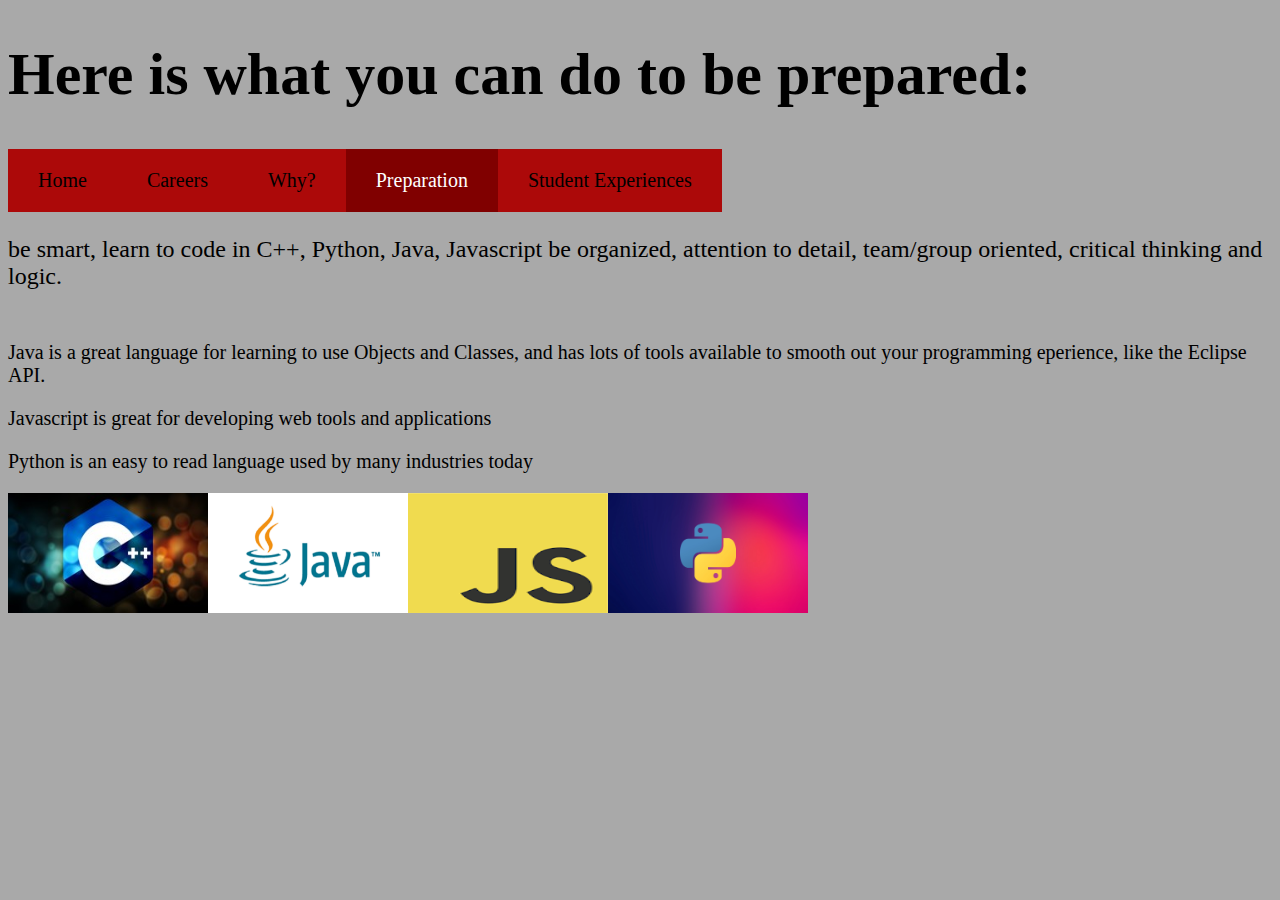
<file: beprepared.html>
<!DOCTYPE html>
<html>
    <link rel="stylesheet" href="stylesheet.css">
    <body>
    <h1>Here is what you can do to be prepared:</h1>
    <div class="topnav">
        <a href="index.html">Home</a>
        <a href="career.html">Careers</a>
        <a href="whyCS.html">Why?</a>
        <a class="active" href="beprepared.html">Preparation</a>
        <a href="studentexperiences.html">Student Experiences</a>
      </div>
      <!-- I want the pictures either on the left or the right, but I am having trouble getting 
    them where I want them.-->
        <p title="you're dumb" style="font-size: 24px">
            
            be smart, learn to code in C++, Python, Java, Javascript
            be organized, attention to detail, team/group oriented, critical thinking and logic.
            <br>
            <br>
        </p>
        <p>
            
            Java is a great language for learning to use Objects and Classes, and has 
            lots of tools available to smooth out your programming eperience, like the Eclipse API.
            
        </p>
        
        <p>Javascript is great for developing web tools and applications
            
        </p>
        <p>Python is an easy to read language used by many industries today
            
        </p>
        <img src="c++ image.jpg" alt="c++" width="200px" height="120px" style="float: left">
        <img src="java-logo.png" alt="java" width="200px" height="120px" style="float: left">
        <img src="javascriptlogo.png" alt="javascript" width="200px" height="120px" style="float: left">
        <img src="python image.jpg" alt="python"width="200px" height="120px" style="float: left">
    </body>
</html>
</file>
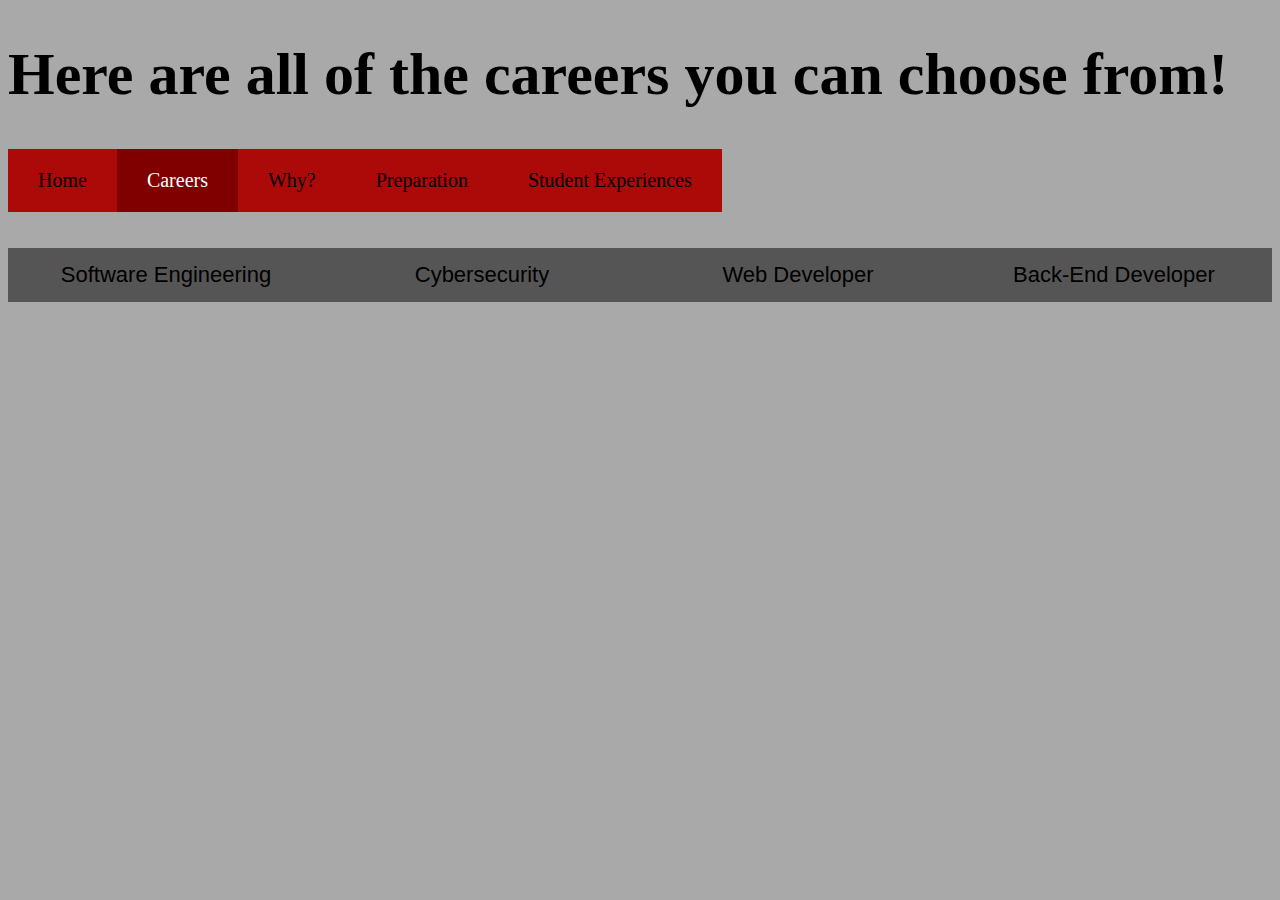
<file: career.html>
<!DOCTYPE html>
<html>
    <script>
        function openPage(pageName, elmnt, color) {
  // Hide all elements with class="tabcontent" by default */
  var i, tabcontent, tablinks;
  tabcontent = document.getElementsByClassName("internaltabcontent");
  for (i = 0; i < tabcontent.length; i++) {
    tabcontent[i].style.display = "none";
  }

  // Remove the background color of all tablinks/buttons
  tablinks = document.getElementsByClassName("tablink");
  for (i = 0; i < tablinks.length; i++) {
    tablinks[i].style.backgroundColor = "";
  }

  // Show the specific tab content
  document.getElementById(pageName).style.display = "block";

  // Add the specific color to the button used to open the tab content
  elmnt.style.backgroundColor = color;
}

// Get the element with id="defaultOpen" and click on it
document.getElementById("defaultOpen").click();
    </script>
    <link rel="stylesheet" href="stylesheet.css">
        <h1>Here are all of the careers you can choose from!</h1>
        <div class="topnav">
            <a href="index.html">Home</a>
            <a class="active" href="career.html">Careers</a>
            <a href="whyCS.html">Why?</a>
            <a href="beprepared.html">Preparation</a>
            <a href="studentexperiences.html">Student Experiences</a>
          </div>
        <br>
        <br>

<button class="tablink" onclick="openPage('Home', this, 'teal')">Software Engineering</button>
<button class="tablink" onclick="openPage('News', this, 'teal')" id="defaultOpen">Cybersecurity</button>
<button class="tablink" onclick="openPage('Contact', this, 'teal')">Web Developer</button>
<button class="tablink" onclick="openPage('About', this, 'teal')">Back-End Developer</button>

<div id="Home" class="internaltabcontent">
  <h2>Software Engineering</h2>
  <p><a href="https://en.wikipedia.org/wiki/Software_engineering">Software Engineering</a> is the fundamental principle of using 
    engineering rules and approaches to develop software. As of 2019, there were <a href="https://www.daxx.com/blog/development-trends/number-software-developers-world">
      26.4 million</a> software engineers in the world and that number only continues to grow. </a>Software engineering is one of the more broad topics or career options in 
      computer science. Software engineering can encompass many things in the field of computer science such as: development of destop and web applications, mobile apps, video games, 
      operating systems, etc.<br><br>The median salary for a software engineer in the United States is <a href="https://www.indeed.com/career/software-engineer/salaries">$110,000.</a> </p>
  <img src="softwareengineeringskills.png" alt="Software Engineering" class="center">
</div>

<div id="News" class="internaltabcontent">
  <h2>Cybersecurity</h2>
  <p><a href="https://searchsecurity.techtarget.com/definition/cybersecurity#:~:text=Cybersecurity%20is%20the%20protection%20of,centers%20and%20other%20computerized%20systems.">Cybersecurity</a> 
    is a career path in which security is the main focus. The big issue is security of information and data that is being transferred between internet-connected devices. 
    This could be between two or more computers or databases or even networks. What are some things that Cybersecurity gurus try to prevent? Cyber-attacks, Denial of Service attacks, virus's, worms, 
    trojan horses, etc. Another goal of cybersecurity is to solely protect private data, such as data for a company; This could include information such as employees' information, business financial information, 
    records, or even secret information that gives a certain business a leg up on another ( trade secrets ). So, cybersecurity keeps companies safe, employees safe, and even personal information on your own 
    devices safe.<br><br>The average salary in the U.S. for cybersecurity is <a href="https://www.glassdoor.com/Salaries/us-cyber-security-engineer-salary-SRCH_IL.0,2_IN1_KO3,26.htm">$99,834</a> per year.
  </p>
  <img src="cybersecurity.png" alt="Cybersecurity" class="center">
</div>

<div id="Contact" class="internaltabcontent">
  <h2>Web Developer</h2>
  <p><a href="https://en.wikipedia.org/wiki/Web_development">Web Development</a> is any work involving development and or maintenence of any sort of website 
  that is on the world wide webb ( www ). Web development is a huge industry, especially since almost everything nowadays is on the internet. This career is very useful for businesses who need websites and servers 
to back them up, and e-commerce ( Amazon, Ebay, Etc. ). There are many, and I mean many, languages involved in Web Development such as: HTML, CSS, JavaScript, XML, Node, JQuery, Python, PHP, Perl, etc. These are just a 
few of the many languages that are used for web development.<br><br>The average salary for a web developer in the U.S. is <a href="https://www.indeed.com/career/web-developer/salaries">$78,556.</a></p>
  <img src="webdevelopment.png" alt="Web Developer" class="center">
</div>

<div id="About" class="internaltabcontent">
  <h2>Back-End Developer</h2>
  <p>A <a href="https://www.careerexplorer.com/careers/back-end-developer/#:~:text=A%20back%2Dend%20developer%20is,the%20front%2Dend%20developer%20creates.">backend developer</a> is someone who works on the functionality behind a website. All of this "backend" functionality is what enables 
    the user to have the ability to interact with the UI of any certain website. Backend development also allows for online companies to keep track of certain information such as users' information, purchases, items in stock, 
    etc. The backend of a website could be thought of as the warehouse behind a storefront. It is where everything is stored and moved around; Without the warehouse, there would be no store front. This is the same with a website.
    <br><br>The average salary for a backend developer in the U.S. is <a href="https://www.careerexplorer.com/careers/back-end-developer/salary/">$67,467.</a> This salary can go up as high as $142,121.
  </p>
  <img src="backenddeveloper.png" alt="Back-End Developer" class="center">
</div>
    </body>
</html>
</file>
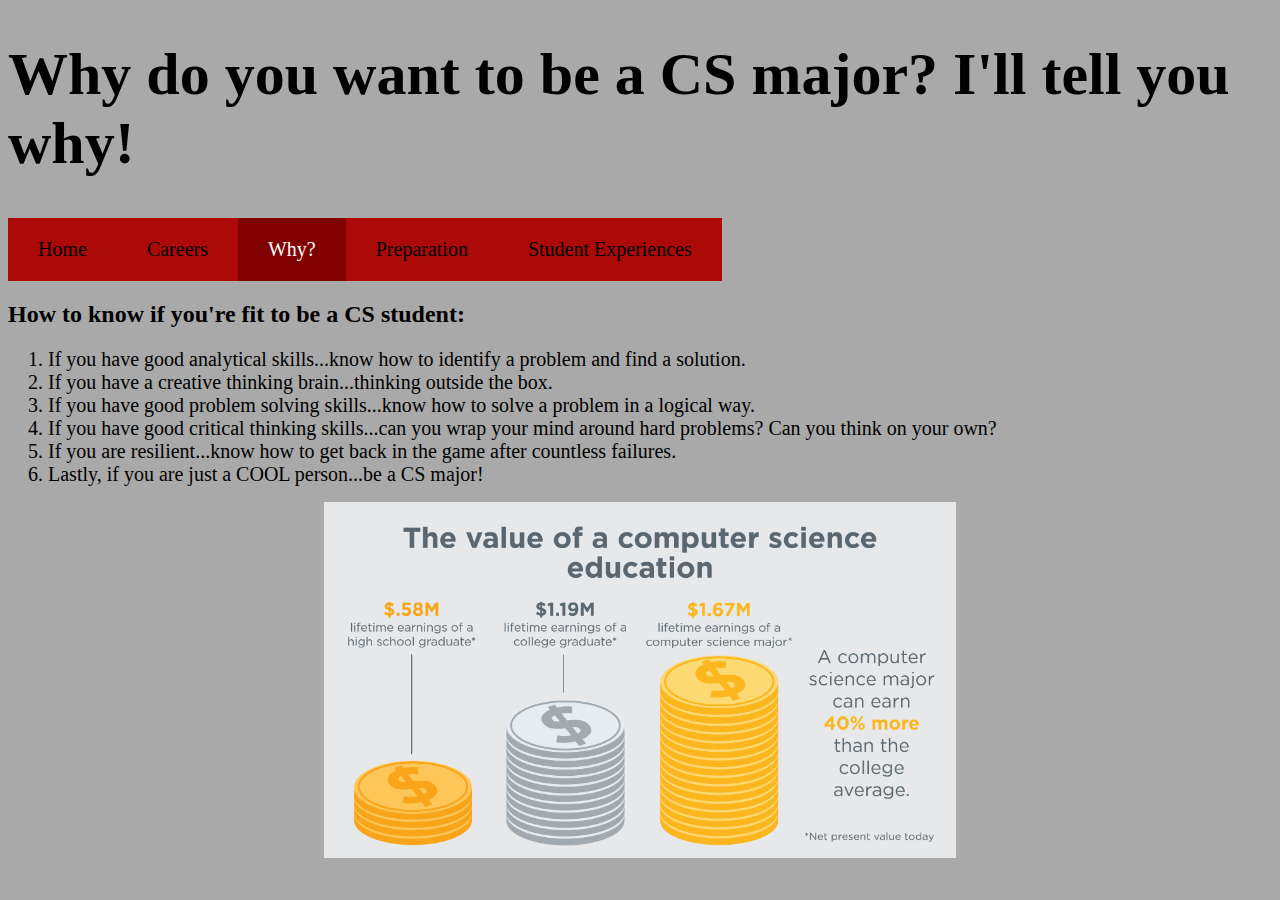
<file: whyCS.html>
<!DOCTYPE html>
<html>
    <link rel="stylesheet" href="stylesheet.css">
    <body>
        <h1>Why do you want to be a CS major? I'll tell you why!</h1>
        <div class="topnav">
            <a href="index.html">Home</a>
            <a href="career.html">Careers</a>
            <a class="active" href="whyCS.html">Why?</a>
            <a href="beprepared.html">Preparation</a>
            <a href="studentexperiences.html">Student Experiences</a>
          </div>
          <h2>How to know if you're fit to be a CS student:</h2>
          <ol>
              <li>If you have good analytical skills...know how to identify a problem and find a solution.</li>
              <li>If you have a creative thinking brain...thinking outside the box.</li>
              <li>If you have good problem solving skills...know how to solve a problem in a logical way.</li>
              <li>If you have good critical thinking skills...can you wrap your mind around hard problems? Can you think on your own?</li>
              <li>If you are resilient...know how to get back in the game after countless failures.</li>
              <li>Lastly, if you are just a COOL person...be a CS major!</li>
          </ol>
          <img src="whychoosecs.png" alt="Why CS?" class="center">
    </body>
</html>
</file>
<file: stylesheet.css>
body {
    background-color: darkgray;
}


h1 {
  color: black;
  font-size: 60px;
}

p {
  font-size: 20px;
}

li {
  font-size: 20px;
}

.tab button {
    background-color: inherit;
    float: left;
    border: none;
    outline: none;
    cursor: pointer;
    padding: 14px 16px;
    transition: 0.3s;
}

.tab button:hover {
    background-color: gray;
}

.tab button.active {
    background-color: #ccc;
}

.tabcontent {
    display: none;
    padding: 6px 12px;
    border: 0px solid #ccc;
    border-top: none;
    height: 100%; /*         */
}

.topnav {
    background-color: rgb(172, 9, 9);
  overflow: hidden;
  width: 714px;
  /* position: absolute;
  float: none;
  top: 50%;
  left: 50%;
  transform: translate(-50%, -50%); */
}

/* Style the links inside the navigation bar */
.topnav a {
  float: left;
  color: black;
  text-align: center;
  padding: 20px 30px;
  text-decoration: none;
  font-size: 20px;
}

/* Change the color of links on hover */
.topnav a:hover {
  background-color: #800000;
  color: black;
}

/* Add a color to the active/current link */
.topnav a.active {
  background-color: #800000;
  color: white;
}



/* Style tab links */
.tablink {
  background-color: #555;
  color: black;
  float: left;
  border: none;
  outline: none;
  cursor: pointer;
  padding: 14px 16px;
  font-size: 22px;
  width: 25%;
}

.tablink:hover {
  background-color: #777;
}

/* Style the tab content (and add height:100% for full page content) */
.internaltabcontent {
  display: none;
  padding: 100px 20px;
  height: 800px;
}

.center {
  display: block;
  margin-left: auto;
  margin-right: auto;
  width: 50%;
}

.row {
  display: -webkit-box;
  display: -moz-box;
  display: -ms-flexbox;
  display: -webkit-flex;
  display: flex;

  -webkit-box-orient: horizontal; 
  -moz-box-orient: horizontal;
  box-orient: horizontal;
  flex-direction: row;

  -webkit-box-pack: center;
  -moz-box-pack: center;
  box-pack: center;
  justify-content: center;

  -webkit-box-align: center;
  -moz-box-align: center;
  box-align: center;  
  align-items: center;

}
.cell {
  -webkit-box-flex: 1;
  -moz-box-flex: 1;
  box-flex: 1;
  -webkit-flex: 1 1 auto;
  flex: 1 1 auto; 

  padding: 10px;
  margin: 10px;

  text-align: center;

}

#Home {background-color: teal;}
#News {background-color: teal;}
#Contact {background-color: teal;}
#About {background-color: teal;}
</file>
